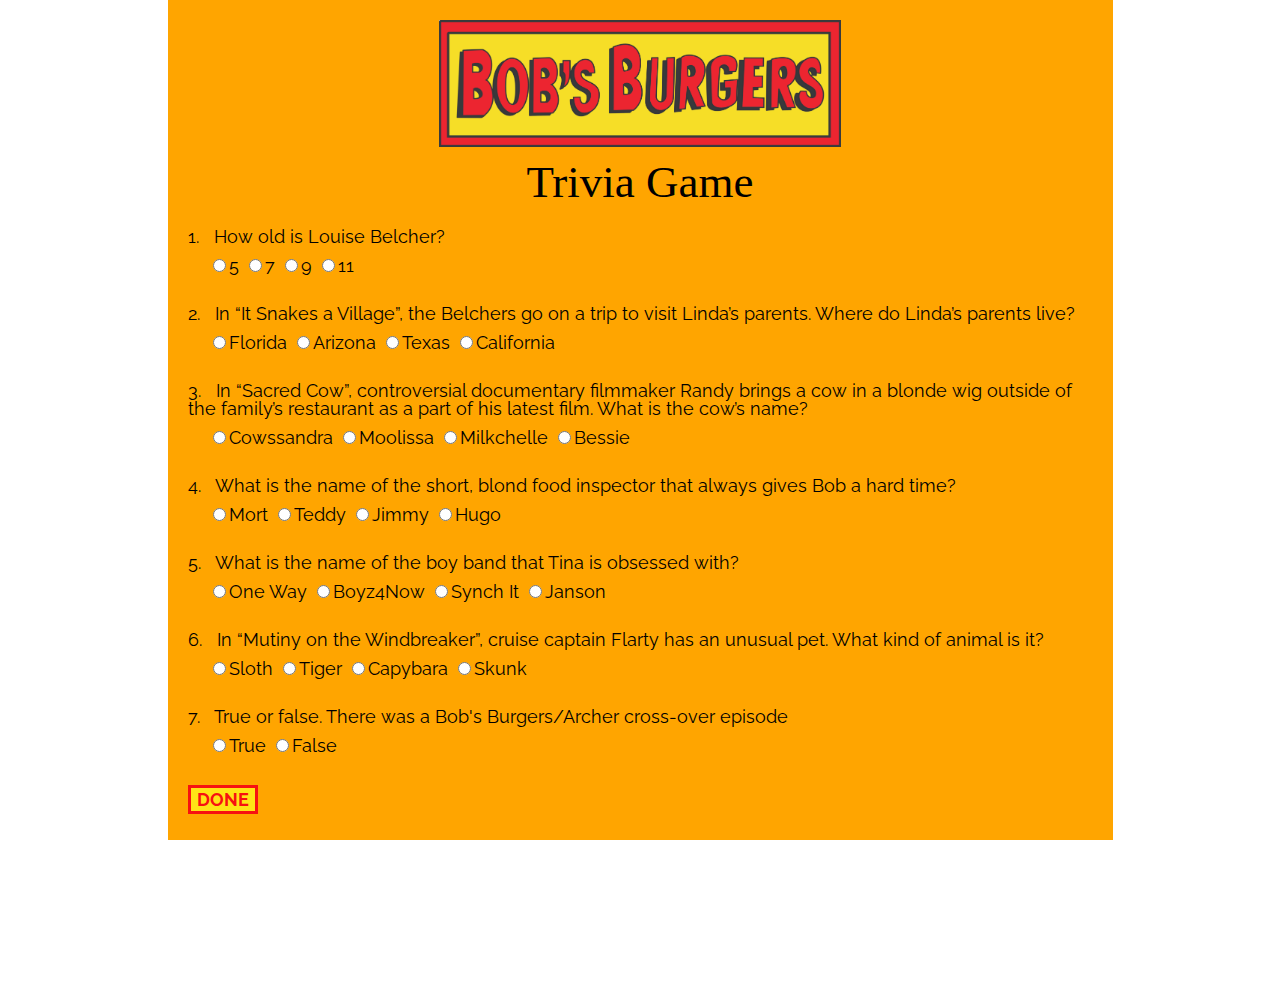
<file: index.html>
<!DOCTYPE html>
<html lang="en-us">

<head>
	<meta charset="UTF-8">
	<title>Bob's Burgers Trivia Game</title>
	
	<link rel="stylesheet" type="text/css" href="assets/css/reset.css">
	<link rel="stylesheet" type="text/css" href="assets/css/style.css">
	<link href="https://fonts.googleapis.com/css?family=Chewy|Raleway:500" rel="stylesheet">
	
	 
</head>

<body>
	<div id="container">
		<!-- <img src="assets/images/background.png" alt="Belcher family"> -->
		

		<div id="qbox">
			<div id="logo">
				<img src="assets/images/bobslogo.jpg" alt="Bob's Burgers logos" width="402.53" height="126.54">
			</div>

			<h1>Trivia Game</h1>
		
			<p id="timer"></p>
			<br>
			<p id="question1">1. &nbsp; How old is Louise Belcher?</p>
				<ul class="answers">
					<input type="radio" name="q1" value="a" id="q1a"><label for="q1a">5</label>
					<input type="radio" name="q1" value="b" id="q1b"><label for="q1b">7</label>
					<input type="radio" name="q1" value="c" id="q1c"><label for="q1c">9</label>
					<input type="radio" name="q1" value="d" id="q1d"><label for="q1d">11</label>
				</ul>

			<p id="question2">2. &nbsp; In “It Snakes a Village”, the Belchers go on a trip to visit Linda’s parents. Where do Linda’s parents live?</p>
				<ul class="answers">
					<input type="radio" name="q2" value="a" id="q2a"><label for="q2a">Florida</label>
					<input type="radio" name="q2" value="b" id="q2b"><label for="q2b">Arizona</label>
					<input type="radio" name="q2" value="c" id="q2c"><label for="q2c">Texas</label>
					<input type="radio" name="q2" value="d" id="q2d"><label for="q2d">California</label>
				</ul>

			<p id="question3">3. &nbsp; In “Sacred Cow”, controversial documentary filmmaker Randy brings a cow in a blonde wig outside of the family’s restaurant as a part of his latest film. What is the cow’s name?</p>
				<ul class="answers">
					<input type="radio" name="q3" value="a" id="q3a"><label for="q3a">Cowssandra</label>
					<input type="radio" name="q3" value="b" id="q3b"><label for="q3b">Moolissa</label>
					<input type="radio" name="q3" value="c" id="q3c"><label for="q3c">Milkchelle</label>
					<input type="radio" name="q3" value="d" id="q3d"><label for="q3d">Bessie</label>
				</ul>
			
			<p id="question4">4. &nbsp; What is the name of the short, blond food inspector that always gives Bob a hard time?</p>
				<ul class="answers">
					<input type="radio" name="q4" value="a" id="q4a"><label for="q4a">Mort</label>
					<input type="radio" name="q4" value="b" id="q4b"><label for="q4b">Teddy</label>
					<input type="radio" name="q4" value="c" id="q4c"><label for="q4c">Jimmy</label>
					<input type="radio" name="q4" value="d" id="q4d"><label for="q4d">Hugo</label>
				</ul>

			<p id="question5">5. &nbsp; What is the name of the boy band that Tina is obsessed with?</p>
				<ul class="answers">
					<input type="radio" name="q5" value="a" id="q5a"><label for="q5a">One Way</label>
					<input type="radio" name="q5" value="b" id="q5b"><label for="q5b">Boyz4Now</label>
					<input type="radio" name="q5" value="c" id="q5c"><label for="q5c">Synch It</label>
					<input type="radio" name="q5" value="d" id="q5d"><label for="q5d">Janson</label>
				</ul>


			<p id="question6">6. &nbsp; In “Mutiny on the Windbreaker”, cruise captain Flarty has an unusual pet. What kind of animal is it?</p>
				<ul class="answers">
					<input type="radio" name="q6" value="a" id="q6a"><label for="q6a">Sloth</label>
					<input type="radio" name="q6" value="b" id="q6b"><label for="q6b">Tiger</label>
					<input type="radio" name="q6" value="c" id="q6c"><label for="q6c">Capybara</label>
					<input type="radio" name="q6" value="d" id="q6d"><label for="q6d">Skunk</label>
				</ul>

			<p id="question7">7. &nbsp; True or false. There was a Bob's Burgers/Archer cross-over episode</p>
				<ul class="answers">
					<input type="radio" name="q7" value="a" id="q7a"><label for="q7a">True</label>
					<input type="radio" name="q7" value="b" id="q7b"><label for="q7b">False</label>
				</ul>
			
			<button id="done">DONE</button>
		
		</div>

		
		
		
		
	
	</div>
	<script src="https://ajax.googleapis.com/ajax/libs/jquery/3.2.1/jquery.min.js"></script>
	<script type="text/javascript" src="assets/javascript/app.js"></script>
	

</body>
</html>
</file>
<file: assets/css/style.css>
#container {
	width: 960px;
	height: 1000px;
	margin: 0 auto;
}

h1 {
	font-family: "Chewy", cursive;
	text-align: center;
	font-size: 45px;
	padding-top: 10px;
}

p, label {
	font-size: 18px;
	font-family: "Raleway", sans-serif;

}

ul {
	margin-top: 10px;
	margin-left: 20px;
}


#qbox {
	padding: 20px;
	background-color: orange;
	width: 905px;
	height: 800px;
	margin: 0 auto;
	top: 100px;
	left: 35px;
}

input, label {
	
	margin: 15px, 20px, 15px, 20px;
	
}

.answers {
	margin-bottom: 30px;
}

.question {
	margin-bottom: 10px;
}

#timer {
	
	text-align: left;
	margin-bottom: 5px;
	font-size: 25px;
}

#logo {

position: relative;
left: 251px;
	
}

#done {
	border: 3px solid #f71111;
	background-color: #ffe316;
	color: #f71111;
	font-size: 18px;
	font-family: "Raleway", sans-serif;
	font-weight: bold; 

}

#qbox{
	font-size: 18px;
	font-family: "Raleway", sans-serif;
}

#reset{
	border: 3px solid #f71111;
	background-color: #ffe316;
	color: #f71111;
	font-size: 18px;
	font-family: "Raleway", sans-serif;
	font-weight: bold; 
	display: block;
	margin-top: 10px;
}
</file>
